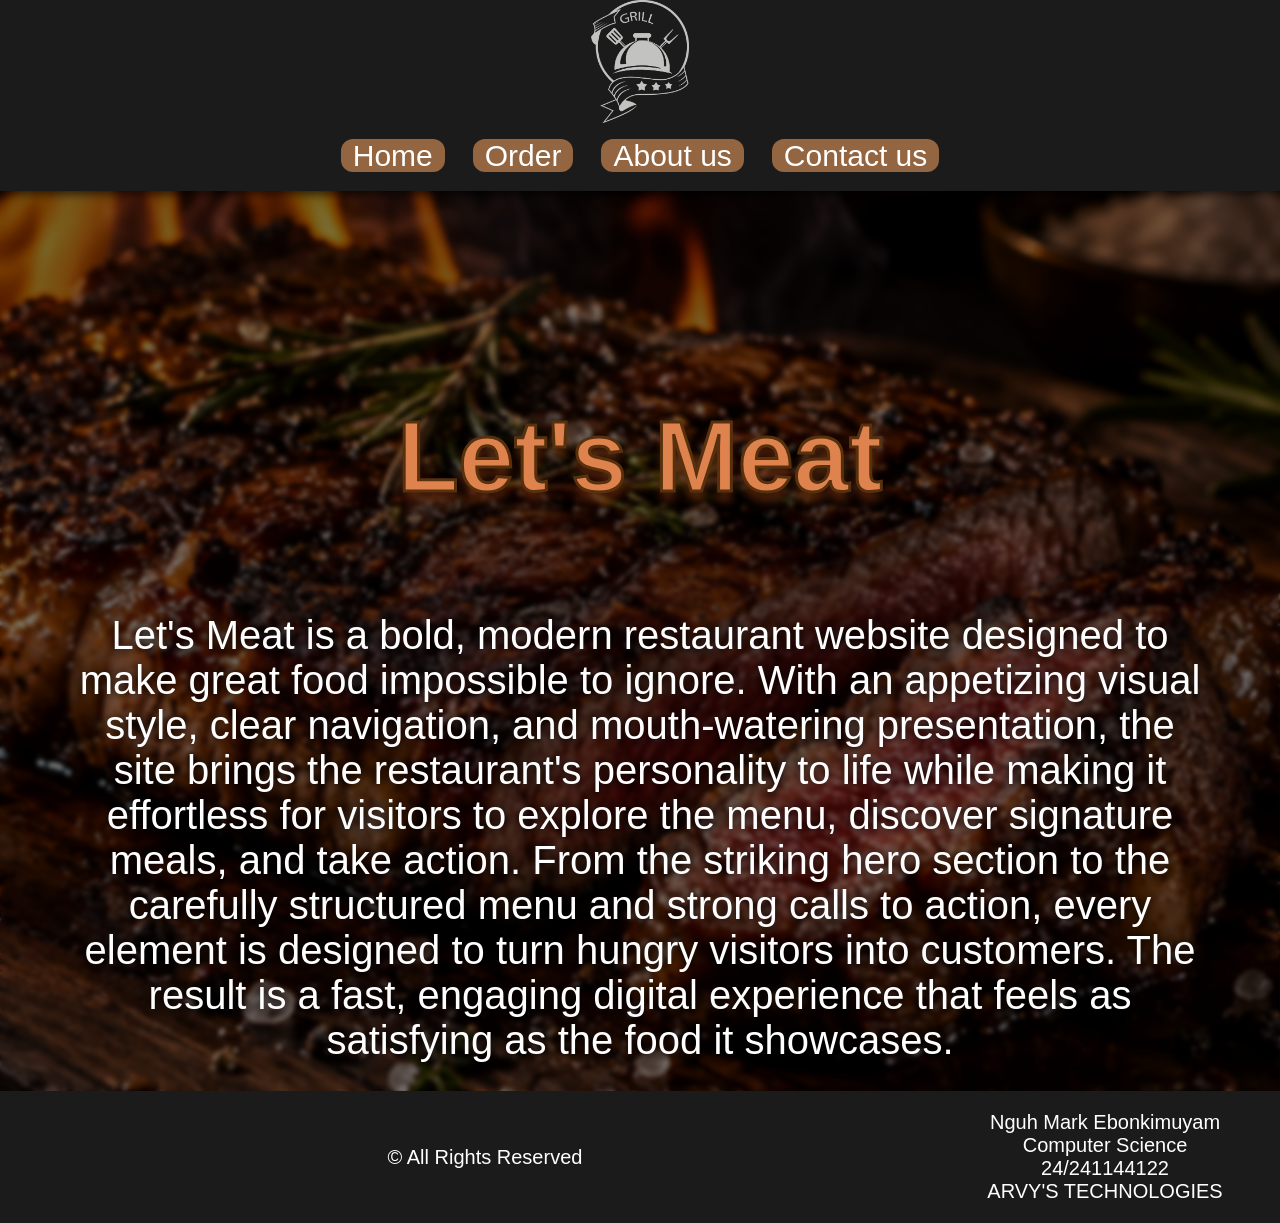
<file: index.html>
<!doctype html>
<html>
  <head>
    <meta charset="utf-8" />
    <title>Let's Meat</title>
    <link href="./style.css" rel="stylesheet" />
  </head>
  <body>
    <header>
      <img src="./res/grill_logo.png" />
      <nav>
        <a href="#">Home</a>
        <a href="#">Order</a>
        <a href="#">About us</a>
        <a href="#">Contact us</a>
      </nav>
    </header>
    <main>
      <h1>Let's Meat</h1>
      <p>
        Let's Meat is a bold, modern restaurant website designed to make great
        food impossible to ignore. With an appetizing visual style, clear
        navigation, and mouth-watering presentation, the site brings the
        restaurant's personality to life while making it effortless for visitors
        to explore the menu, discover signature meals, and take action. From the
        striking hero section to the carefully structured menu and strong calls
        to action, every element is designed to turn hungry visitors into
        customers. The result is a fast, engaging digital experience that feels
        as satisfying as the food it showcases.
      </p>
    </main>
    <footer>
      <p>© All Rights Reserved</p>
      <div>
        <p>Nguh Mark Ebonkimuyam</p>
        <p>Computer Science</p>
        <p>24/241144122</p>
        <p>ARVY'S TECHNOLOGIES</p>
      </div>
    </footer>
  </body>
</html>
</file>
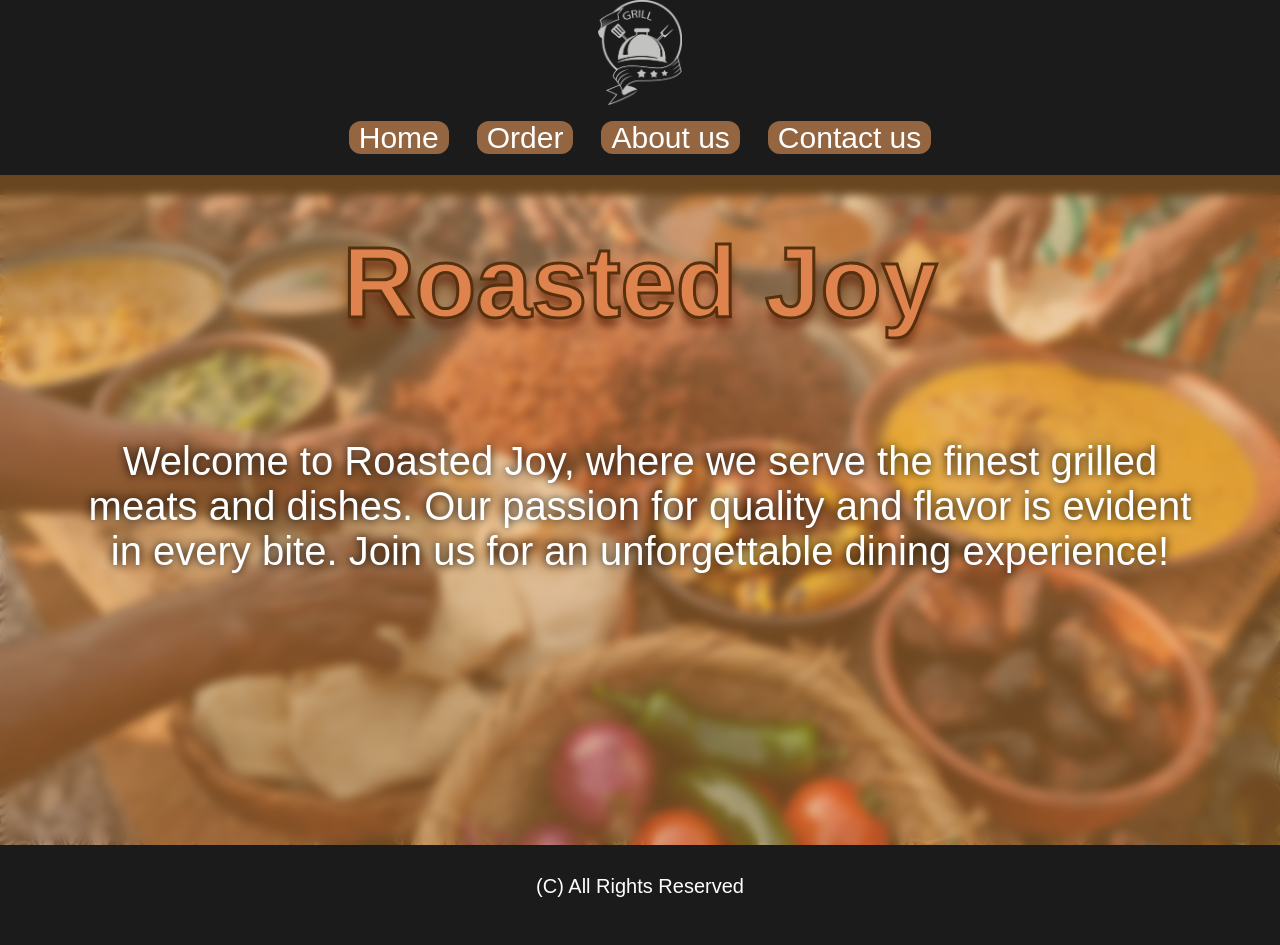
<file: demo/index.html>
<!DOCTYPE html>
<html>
    <head>
        <title>Roasted Joy</title>
        <link href="./style.css" rel="stylesheet" type="text/css"/>
    </head>
    <body>
        <header>
            <img src="../res/grill_logo.png"/>
            <nav>
                <a href="#">Home</a>
                <a href="#">Order</a>
                <a href="#">About us</a>
                <a href="#">Contact us</a>
            </nav>
        </header>
        <main>
            <h1>Roasted Joy</h1>
            <p>Welcome to Roasted Joy, where we serve the finest grilled meats and dishes. Our passion for quality and flavor is evident in every bite. Join us for an unforgettable dining experience!</p>
        </main>
        <footer>
            <p>(C) All Rights Reserved</p>
        </footer>
    </body>
</html>
</file>
<file: style.css>
*{
    margin: 0;
    padding: 0;
}

body{
    background: url("./res/bg.png");
    background-repeat: no-repeat;
    background-position: center;
    background-size: cover;
}

header{
    width: 100%;
    background-color: #1b1b1b;
    height: 175px;
    box-shadow: 0px 1px 10px black;
    text-align: center;
    padding-bottom: 1em;
}

header img{
    height: 70%;
    margin-bottom: 12px;
}

header nav {
    height: 100px;
}

header nav a{
    color: white;
    text-decoration: none;
    font-size: 30px;
    font-family: Arial, Helvetica, sans-serif;
    margin-left: 12px;
    margin-right: 12px;
    background-color: #ffa86186;
    padding-left: 12px;
    padding-right: 12px;
    border-radius: 12px;
}

header nav a:hover{
    transition: 0.2s;
    background-color: #e99c5ee7;
}

main{
    text-align: center;
    padding: 50px;
    height: 800px;
    background-color: #00000086;
    backdrop-filter: blur(2px);
    display: flex;
    align-items: center;
    justify-content: center;
    flex-direction: column;
}

main h1{
    color:  #df834e;
    font-size: 100px;
    font-family: Arial, Helvetica, sans-serif;
    margin-bottom: 40px;
    font-weight: 900;
    text-shadow: 0px 10px 10px rgba(99, 39, 12, 0.747);
    -webkit-text-stroke: #57300e;
    -webkit-text-stroke-width: 3px;
}

main p{
    padding: 20px;
    padding-top: 5%;
    color:  white;
    font-size: 40px;
    font-family: Arial, Helvetica, sans-serif;
    height: 250px;
    text-shadow: 0px 0px 10px black;
}

footer{
    background-color: #1b1b1b;
    text-align: center;
    color: white;
    font-size: 20px;
    font-family: 'Segoe UI', Tahoma, Geneva, Verdana, sans-serif;
    display: flex;
    justify-content: space-around;
    align-items: center;
    padding: 1em
}

footer div{
    flex: 1;
    justify-self: end;
}
footer p{
    flex: 3;
}
</file>
<file: demo/style.css>
* {
    margin: 0;
    padding: 0;
}

body {
    min-height: 100vh;
    background: url("../res/Meeting-with-food-1536x1024.jpg");
    background-repeat: no-repeat;
    background-position: center;
    background-size: 100%;
}

header {
    height: 175px;
    text-align: center;
    background-color: #1b1b1b;
    box-shadow: 0px 20px 1px rgb(0, 0, 0);
}

header img {
    height: 60%;
    margin-bottom: 12px;
}

header nav {
    height: 100px;
    text-align: center;
}

header nav a {
    color: white;
    text-decoration: none;
    font-size: 30px;
    font-family: Arial;
    margin-left: 12px;
    margin-right: 12px;
    background-color: #ffa86186;
    padding-left: 10px;
    padding-right: 10px;
    border-radius: 12px;
}

header nav a:hover {
    position: relative;
    transform: translateY(12px);
    background-color: rgba(228, 126, 43, 0.8);
    transition: 0.2s;
}

main {
    text-align: center;
    padding: 50px;
    height: 570px;
    background-color: #d891407c;
    backdrop-filter: blur(5px);
}

main h1 {
    color: rgb(223, 131, 78);
    font-size: 100px;
    font-family: Arial, Helvetica, sans-serif;
    margin-bottom: 40px;
    font-weight: 900;
    text-shadow: 0px 10px 10px rgba(99, 39, 12, 0.747);
    -webkit-text-stroke: #57300e;
    -webkit-text-stroke-width: 3px;
}

main p {
    padding: 20px;
    padding-top: 5%;
    color: white;
    font-size: 40px;
    font-family: Arial, Helvetica, sans-serif;
    height: 250px;
    text-shadow: 0px 0px 10px black;

}

footer {
    background-color: #1b1b1b;
    height: 100px;
    text-align: center;
    color: white;
    font-size: 20px;
    font-family: 'Segoe UI', Tahoma, Geneva, Verdana, sans-serif;
}

footer p {
    padding-top: 30px;
}
</file>
